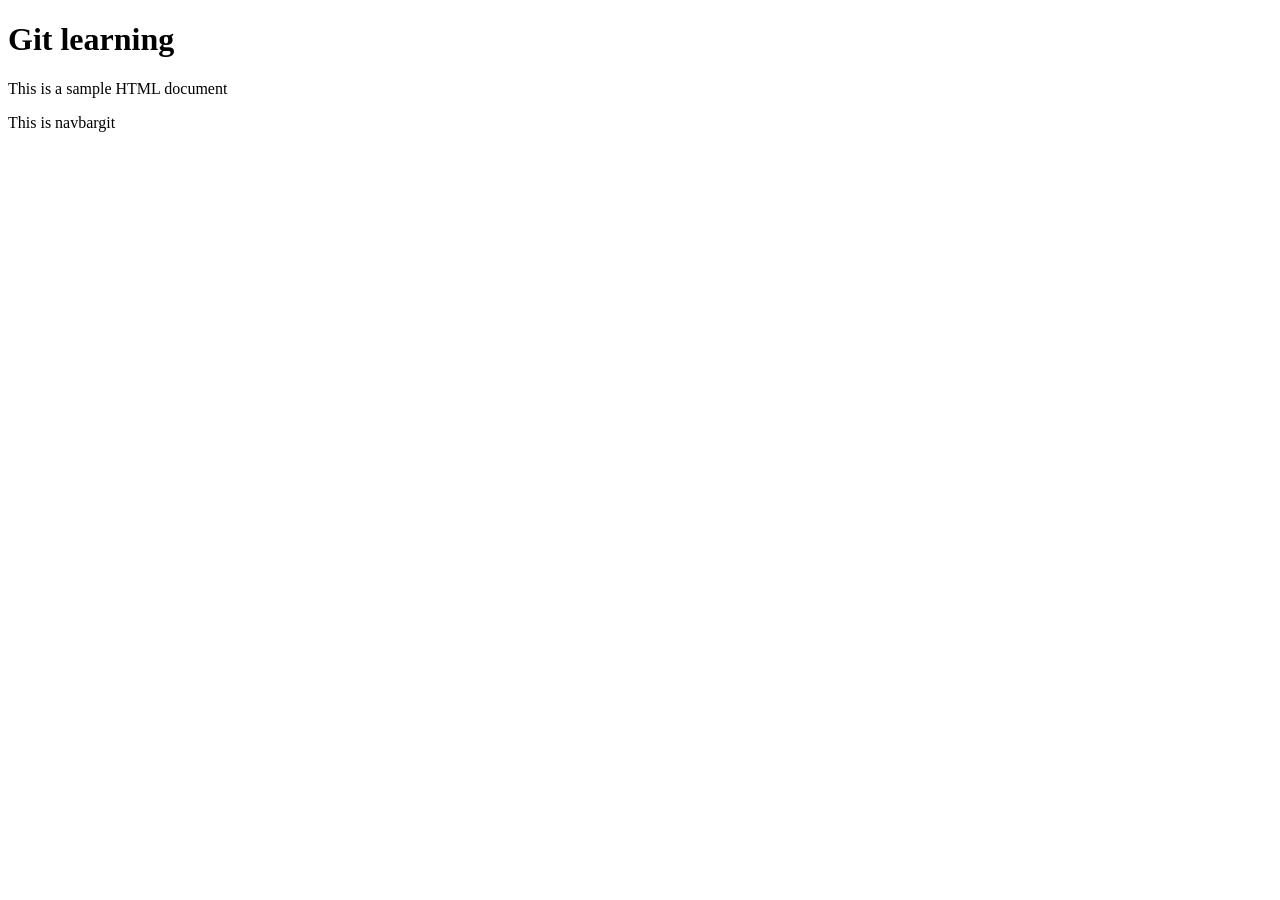
<file: index1.html>
<!DOCTYPE html>
<html lang="en">
<head>
    <meta charset="UTF-8">
    <meta name="viewport" content="width=device-width, initial-scale=1.0">
    <title>Document</title>
</head>
<body>
    <h1> Git learning</h1>
    <p> This is a sample HTML document</p>
    <p>This is navbargit</p>
</body>
</html>
</file>
